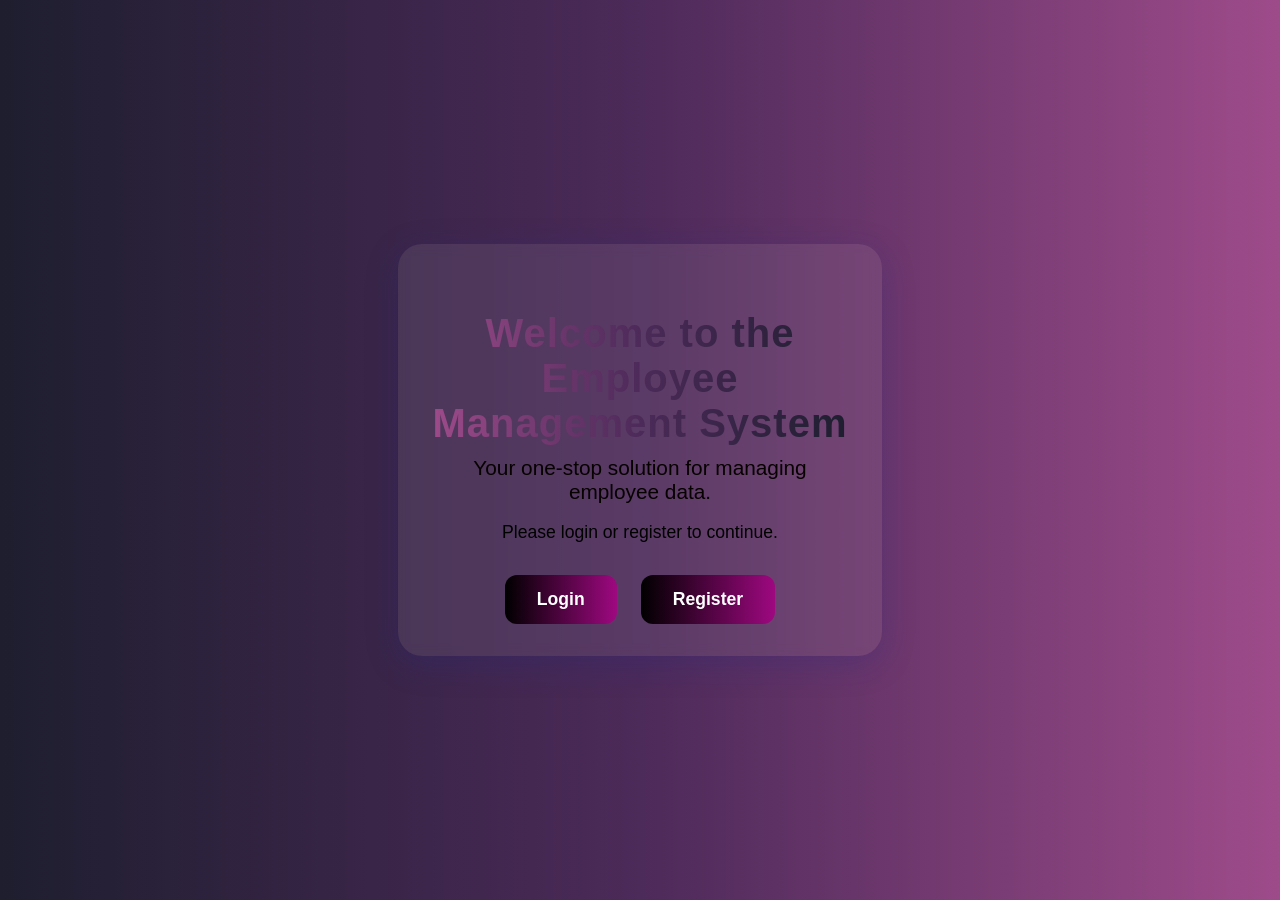
<file: index.html>
<!DOCTYPE html>
<html lang="en">
<head>
  <link rel="stylesheet" href="css/index.css">
  <meta charset="UTF-8">
  <title>Employee Management</title>
  <link rel="icon" href="logo.png" type="image/x-icon">
  <meta name="viewport" content="width=device-width, initial-scale=1.0" />
</head>
<body>

  <!-- Background -->
  <div class="bubbles">
    <div class="bubble"></div>
    <div class="bubble"></div>
    <div class="bubble"></div>
    <div class="bubble"></div>
    <div class="bubble"></div>
  </div>

  <!-- Landing Page for Unauthenticated Users -->
  <div class="container" id="landing-container" style="display: none;">
    <h1>Welcome to the Employee Management System</h1>
    <div class="greet">Your one-stop solution for managing employee data.</div>
    <div class="question">Please login or register to continue.</div>
    <div class="btn-group">
      <button class="main-btn" onclick="goToLogin()">Login</button>
      <button class="main-btn" onclick="goToRegister()">Register</button>
    </div>
  </div>

  <!-- Home Page for Authenticated Users -->
  <div class="container" id="home-container" style="display: none;">
    <h1>Hello Boss!</h1>
    <div class="greet">Welcome back to your Employee Management Portal.</div>
    <div class="question">Wanna checkout the employee details or add new employees to the list?</div>
    <div class="btn-group">
      <button class="main-btn" onclick="goToAdd()">Add Employee</button>
      <button class="main-btn" onclick="goToView()">View Employees</button>
      <button class="logout-btn" onclick="logout()">Logout</button>
    </div>
  </div>

  <script>
    document.addEventListener('DOMContentLoaded', function() {
      const token = localStorage.getItem('token');
      if (token) {
        document.getElementById('home-container').style.display = 'block';
        document.querySelector('.logout-btn').style.display = 'block';
      } else {
        document.getElementById('landing-container').style.display = 'block';
        document.querySelector('.logout-btn').style.display = 'none';
      }
    });

    function goToAdd(){
      window.location.href="add.html";
    }
    function goToView(){
      window.location.href="view.html";
    }
    function goToLogin(){
      window.location.href="login.html";
    }
    function goToRegister(){
      window.location.href="register.html";
    }
    function logout(){
      localStorage.removeItem('token');
      window.location.href = 'index.html';
    }
  </script>
</body>
</body>
</html>
</file>
<file: css/index.css>
body {
      margin: 0;
      font-family: 'Segoe UI', Arial, sans-serif;
      height: 100vh;
      display: flex;
      justify-content: center;
      align-items: center;
      background: linear-gradient(to right, #1E1E2F,#4C2A59,#9E4B8A);
      color: white;
      overflow: hidden;
      position: relative;
      text-align: center;
    }

    .container {
      z-index: 1;
      background: rgba(255,255,255,0.08);
      padding: 40px 32px 32px 32px;
      border-radius: 24px;
      box-shadow: 0 8px 32px 0 rgba(31, 38, 135, 0.25);
      backdrop-filter: blur(6px);
      max-width: 420px;
      width: 90%;
      animation: fadeInUp 1s ease;
    }

    @keyframes fadeInUp {
      from { opacity: 0; transform: translateY(40px);}
      to { opacity: 1; transform: translateY(0);}
    }

    h1 {
      font-size: 2.5rem;
      margin-bottom: 10px;
      letter-spacing: 1px;
      font-weight: 700;
      background: linear-gradient(270deg,#9E4B8A,#4C2A59,#1E1E2F,#4C2A59,#9E4B8A);
      background-size:200% 100%;
      -webkit-background-clip: text;
      background-clip:text;
      color: transparent;
      animation:moveGradient 3s linear infinite;
    }
    @keyframes moveGradient {
      0%{background-position: 0% 0%;}
      100%{background-position: 100% 0%;}
    }

    .greet {
      font-size: 1.3rem;
      margin-bottom: 18px;
      color: #070000;
      font-weight: 500;
    }

    .question {
      font-size: 1.1rem;
      margin-bottom: 32px;
      color: #000000;
    }

    .btn-group {
      display: flex;
      justify-content: center;
      gap: 24px;
    }

    .main-btn {
      padding: 14px 32px;
      border: none;
      border-radius: 12px;
      background: linear-gradient(90deg, #000000 0%, #9e0880 100%);
      color: #fff;
      font-size: 1.1rem;
      font-weight: 600;
      cursor: pointer;
    
      transition: background 0.2s, transform 0.2s;
    }

    .main-btn:hover {
      background: linear-gradient(90deg,#000000 0%, #9e0880 100%);
      transform: translateY(-2px) scale(1.04);
    }
    .logout-btn {
      position: absolute;
      top: 20px;
      right: 20px;
      padding: 10px 20px;
      background: linear-gradient(90deg, #9e0880 0%, #000000 100%);
      color: white;
      border: none;
      border-radius: 10px;
      font-size: 1rem;
      cursor: pointer;
      font-weight: 600;
      transition: background 0.2s, transform 0.2s;
      z-index: 2;
    }

    .logout-btn:hover {
      background: linear-gradient(90deg, #000000 0%, #9e0880 100%);
      transform: translateY(-2px) scale(1.03);
    }

    /* Background Bubbles */
    .bubbles {
      position: absolute;
      width: 100%;
      height: 100%;
      top: 0;
      left: 0;
      overflow: hidden;
      z-index: 0;
    }

    .bubble {
      position: absolute;
      bottom: -100px;
      width: 40px;
      height: 40px;
      background: rgba(255, 255, 255, 0.1);
      border-radius: 50%;
      animation: rise 20s infinite ease-in;
    }

    .bubble:nth-child(2) { left: 25%; width: 20px; height: 20px; animation-duration: 15s; }
    .bubble:nth-child(3) { left: 50%; animation-duration: 22s; }
    .bubble:nth-child(4) { left: 70%; width: 25px; height: 25px; animation-duration: 18s; }
    .bubble:nth-child(5) { left: 90%; width: 15px; height: 15px; animation-duration: 12s; }

    @keyframes rise {
      0% { transform: translateY(0) scale(1); opacity: 0.4; }
      50% { opacity: 1; }
      100% { transform: translateY(-110vh) scale(1.5); opacity: 0; }
    }

    @keyframes twinkle {
      0% { transform: translateX(0) translateY(0); }
      100% { transform: translateX(-500px) translateY(-500px); }
    }
  /* Responsive Design */
@media (max-width: 700px) {
  .container {
    max-width: 98vw;
    width: 98vw;
    padding: 24px 8px 20px 8px;
    border-radius: 0 0 18px 18px;
    margin-top: 30px;
    box-shadow: 0 4px 18px rgba(0,0,0,0.18);
  }
  h1 {
    font-size: 2rem;
  }
  .greet, .question {
    font-size: 1rem;
  }
  .btn-group {
    gap: 12px;
  }
  .main-btn {
    font-size: 1rem;
    padding: 10px 18px;
  }
}

@media (max-width: 400px) {
  .container {
    padding: 10px 2vw 12px 2vw;
    border-radius: 0 0 12px 12px;
  }
  h1 {
    font-size: 1.2rem;
  }
  .main-btn {
    font-size: 0.95rem;
    padding: 8px 8px;
  }
}
</file>
